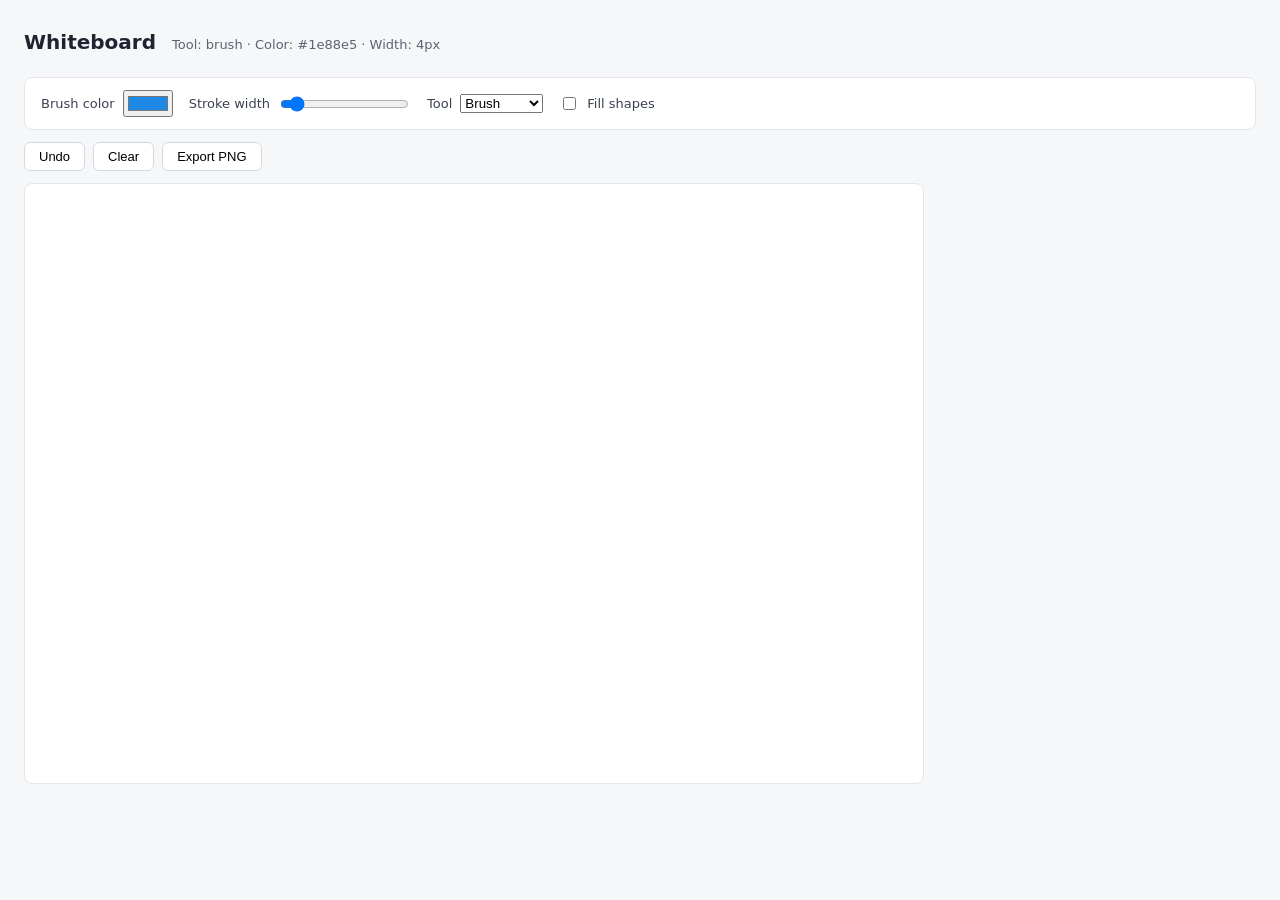
<file: whiteboard-demo/index.html>
<!doctype html>
<html lang="en">
<head>
  <meta charset="utf-8">
  <meta name="viewport" content="width=device-width, initial-scale=1">
  <title>Whiteboard (before WebMCP)</title>
  <link rel="stylesheet" href="styles.css">
</head>
<body>
  <header>
    <h1>Whiteboard</h1>
    <p id="status">Ready.</p>
  </header>

  <div id="palette">
    <label for="brush-color">Brush color
      <input id="brush-color" name="color" type="color" value="#1e88e5">
    </label>

    <label for="brush-width">Stroke width
      <input id="brush-width" name="width" type="range" min="1" max="40" value="4">
    </label>

    <label for="brush-tool">Tool
      <select id="brush-tool" name="tool">
        <option value="brush">Brush</option>
        <option value="rect">Rectangle</option>
        <option value="ellipse">Ellipse</option>
        <option value="line">Line</option>
        <option value="text">Text</option>
      </select>
    </label>

    <label for="brush-fill">
      <input id="brush-fill" name="fill" type="checkbox">
      Fill shapes
    </label>
  </div>

  <div id="toolbar">
    <button id="undo-btn" type="button">Undo</button>
    <button id="clear-btn" type="button">Clear</button>
    <button id="export-btn" type="button">Export PNG</button>
  </div>

  <canvas id="board" width="900" height="600"></canvas>

  <script src="app.js"></script>
</body>
</html>
</file>
<file: whiteboard-demo/styles.css>
* { box-sizing: border-box; }

body {
  margin: 0;
  padding: 24px;
  font-family: system-ui, -apple-system, sans-serif;
  background: #f6f7f9;
  color: #1f2430;
}

header {
  display: flex;
  align-items: baseline;
  gap: 16px;
  margin-bottom: 12px;
}

h1 { font-size: 20px; margin: 0; }

#status { color: #5b6472; font-size: 13px; }

#palette {
  display: flex;
  flex-wrap: wrap;
  align-items: center;
  gap: 16px;
  padding: 12px 16px;
  background: #fff;
  border: 1px solid #e3e6ea;
  border-radius: 8px;
  margin-bottom: 12px;
}

#palette label {
  display: inline-flex;
  align-items: center;
  gap: 8px;
  font-size: 13px;
  color: #3a4250;
}

#toolbar {
  display: flex;
  gap: 8px;
  margin-bottom: 12px;
}

#toolbar button {
  padding: 6px 14px;
  font-size: 13px;
  border: 1px solid #d4d9e0;
  background: #fff;
  border-radius: 6px;
  cursor: pointer;
}

#toolbar button:hover { background: #eef1f5; }

#board {
  display: block;
  width: 100%;
  max-width: 900px;
  background: #fff;
  border: 1px solid #e3e6ea;
  border-radius: 8px;
  touch-action: none;
  cursor: crosshair;
}
</file>
